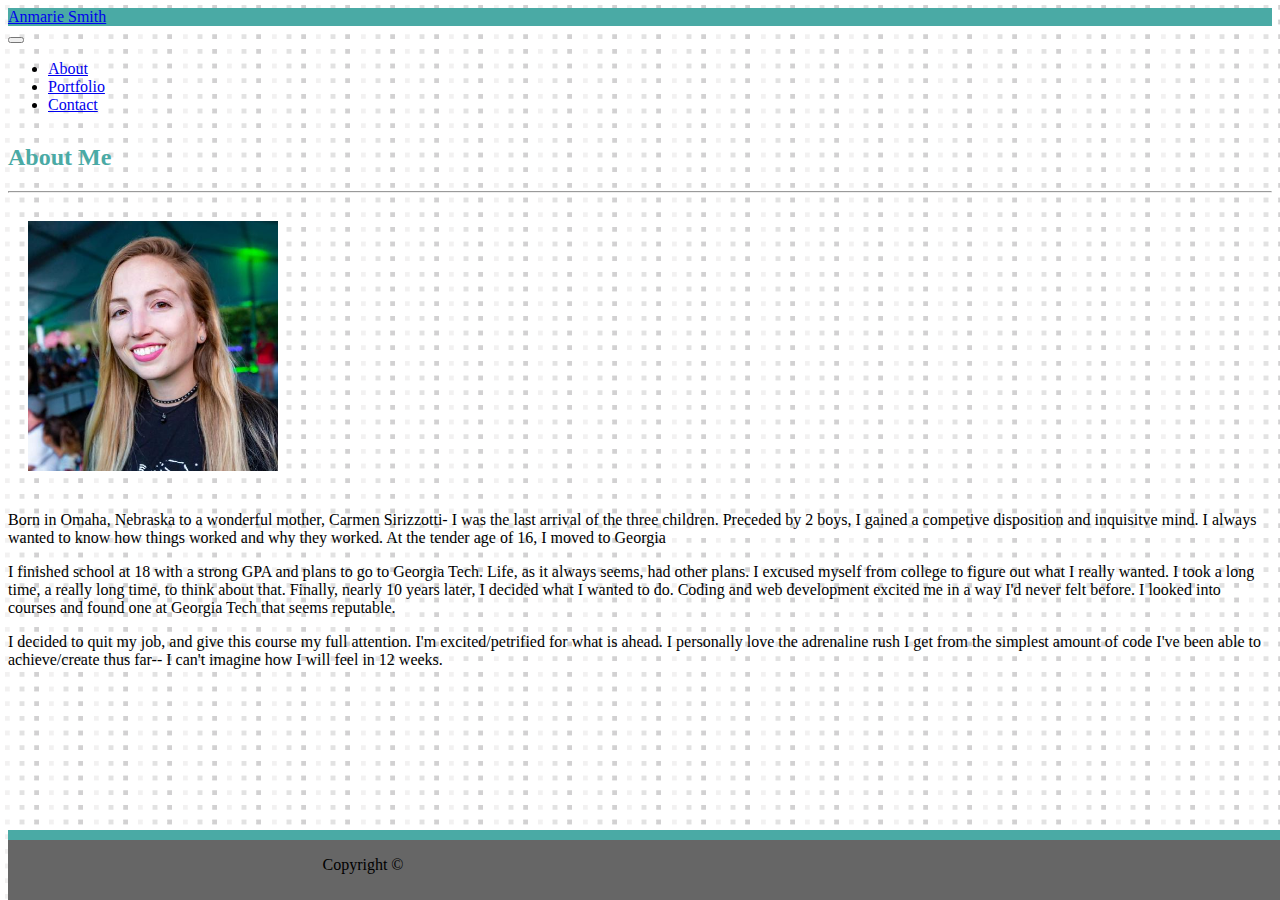
<file: index.html>
<!DOCTYPE html>
<html lang="en">

<head>
    <meta charset="UTF-8">
    <meta name="viewport" content="width=device-width, initial-scale=1.0">
    <meta http-equiv="X-UA-Compatible" content="ie=edge">
    <title>Bootstrap Portfolio</title>
    <link rel="stylesheet" href="https://stackpath.bootstrapcdn.com/bootstrap/4.1.3/css/bootstrap.min.css" integrity="sha384-MCw98/SFnGE8fJT3GXwEOngsV7Zt27NXFoaoApmYm81iuXoPkFOJwJ8ERdknLPMO"
        crossorigin="anonymous">
    <link rel="stylesheet" href="style.css">
    <link rel="shortcut icon" type="image/png" href="assets/favicon-cat.png"/>

</head>

<body background="assets/tiny-squares.png">
    <!-- Navigation Bar -->
    <nav class="navbar navbar-expand-lg navbar-light bg-light navbar-main">
            <div class="name-wrapper">
                <a class="navbar-brand p-3 ml-1 text-light" href="index.html">Anmarie Smith</a>
            </div>
            <button class="navbar-toggler" type="button" data-toggle="collapse" data-target="#navbarText" aria-controls="navbarText"
                aria-expanded="false" aria-label="Toggle navigation">
                <span class="navbar-toggler-icon"></span>
            </button>
            <div class="collapse navbar-collapse navbarlinks" id="navbarText">
                <ul class="navbar-nav ml-auto">
                    <li class="nav-item active">
                        <a class="nav-link" href="index.html">About</a>
                    </li>
                    <li class="nav-item">
                        <a class="nav-link" href="portfolio.html">Portfolio</a>
                    </li>
                    <li class="nav-item">
                            <a class="nav-link" href="contact.html">Contact</a>
                        </li>
                </ul>
    
            </div>
        </nav>

    <!-- About Me Section  -->
    <div class="container-cust container border bg-light" style="margin-top:30px">
        <div class="row ">
            <div class="col-md-12">
            <h2 class="h2-custom pt-3 pl-3"><strong>About Me</strong></h2>
            <hr />
            </div>
            </div>
            <div class="row">
                <div class="col-md-12">
                    <div class="thumbnail">
                        <img class="float-left img-custom1" src="assets/headshot.jpeg" alt="Paris" width="250px">
                        <p class="text-left pt-3">Born in Omaha, Nebraska to a wonderful mother, Carmen Sirizzotti- I was the last arrival of the three
                                children. Preceded by 2 boys, I gained a competive disposition and inquisitve mind. I always wanted to know
                                how things worked and why they worked. At the tender age of 16, I moved to Georgia</p>
                                <p>I finished school at 18 with a strong GPA and plans to go to Georgia Tech. Life, as it always seems, had
                                other plans. I excused myself from college to figure out what I really wanted. I took a long time, a really
                                long time, to think about that. Finally, nearly 10 years later, I decided what I wanted to do. Coding and
                                web development excited me in a way I'd never felt before. I looked into courses and found one at Georgia
                                Tech that seems reputable.</p>
                                <p>I decided to quit my job, and give this course my full attention. I'm excited/petrified for what is ahead. I
                                personally love the adrenaline rush I get from the simplest amount of code I've been able to achieve/create
                                thus far-- I can't imagine how I will feel in 12 weeks.</p>
                    </div>
                </div>
            </div>
        </div>

    </div>
    </div>

    <!-- Sticky Footer  -->
    <footer class="footer">
            <div class="container footer1">
              <span class="text-light">Copyright ©</span>
            </div>
          </footer>
          
    <script src="https://code.jquery.com/jquery-3.3.1.slim.min.js" integrity="sha384-q8i/X+965DzO0rT7abK41JStQIAqVgRVzpbzo5smXKp4YfRvH+8abtTE1Pi6jizo" crossorigin="anonymous"></script>
    <script src="https://cdnjs.cloudflare.com/ajax/libs/popper.js/1.14.3/umd/popper.min.js" integrity="sha384-ZMP7rVo3mIykV+2+9J3UJ46jBk0WLaUAdn689aCwoqbBJiSnjAK/l8WvCWPIPm49" crossorigin="anonymous"></script>
    <script src="https://stackpath.bootstrapcdn.com/bootstrap/4.1.3/js/bootstrap.min.js" integrity="sha384-ChfqqxuZUCnJSK3+MXmPNIyE6ZbWh2IMqE241rYiqJxyMiZ6OW/JmZQ5stwEULTy" crossorigin="anonymous"></script>
</body>

</html>
</file>
<file: style.css>
/* Nav Bar */

.name-wrapper {
    background-color: #4aaaa5;
    font-family:Georgia, 'Times New Roman', Times, serif;
}

.a-custom {
    font-weight: 100%;
}

/* Main Section (About me, Contact, and Portfolio */
.h2-custom {
    font-family: Georgia, 'Times New Roman', Times, serif;
    color: #4aaaa5;
}

.container-cust {
    margin-bottom: 100px;
}

/* About me Headshot */
.img-custom1 {
    padding: 20px;

}
/* Portfolio Boxes */
.tnport {
    position: relative;
    width: 100%;
}

.sp1 {
    position: absolute;
    background-color: #4aaaa5;
    height: 50px;
    top: 70%;
    width:100%;
    display: flex;
    align-items: center;
    justify-content: center;
}

.pt-custom {
    width: 100%;
    position: relative;
}

/* Contact Form  */
.btn-custom {
    background-color: #4aaaa5;
    color: white;
    padding-bottom: 10px;
    padding-top: 10px;
    border: 1px solid #4aaaa5;
}

.nav-lines {
    color: lightgrey;
}

/* Sticky Footer  */
.footer1 {
    width: auto;
    max-width: 680px;
    padding: 0 15px;

}
.footer {
    position: fixed;
    bottom: 0;
    width: 100%;
    height: 60px;
    line-height: 50px;
    background-color: #666666;
    border-top: 10px solid #4aaaa5;
    text-align: center;
}
</file>
